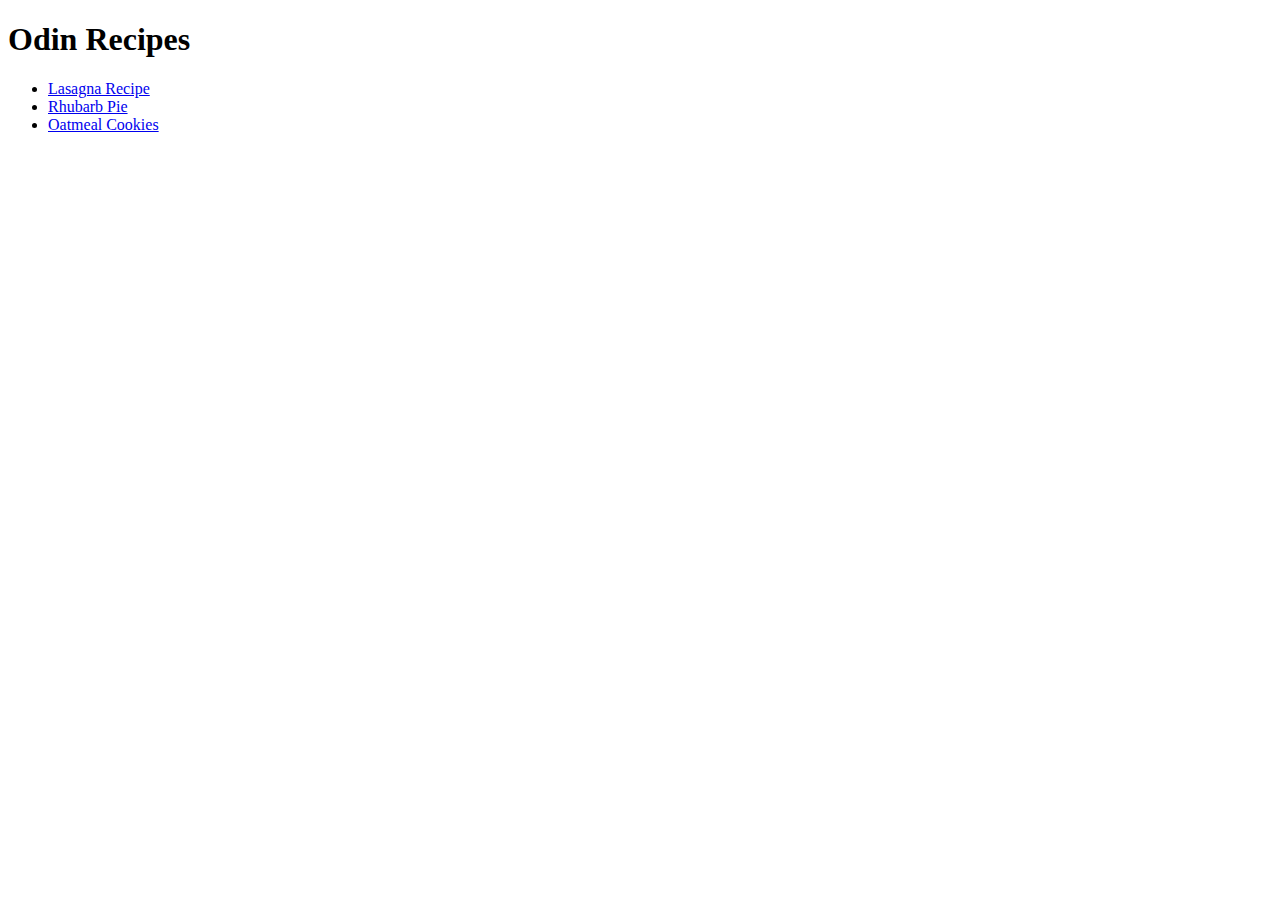
<file: index.html>
<!DOCTYPE html>
<html lang="en">
<head>
    <meta charset="UTF-8">
    <title>Odin Recipes</title>
</head>
<body>
    <p><h1>Odin Recipes</h1></p>

    <ul>
        <li><a href="./recipes/lasagna.html">Lasagna Recipe</a></li>
        <li><a href="./recipes/rhubarb_pie.html">Rhubarb Pie</a></li>
        <li><a href="./recipes/oatmeal_cookies.html">Oatmeal Cookies</a></li>
    </ul>
        
</body>
</html>
</file>
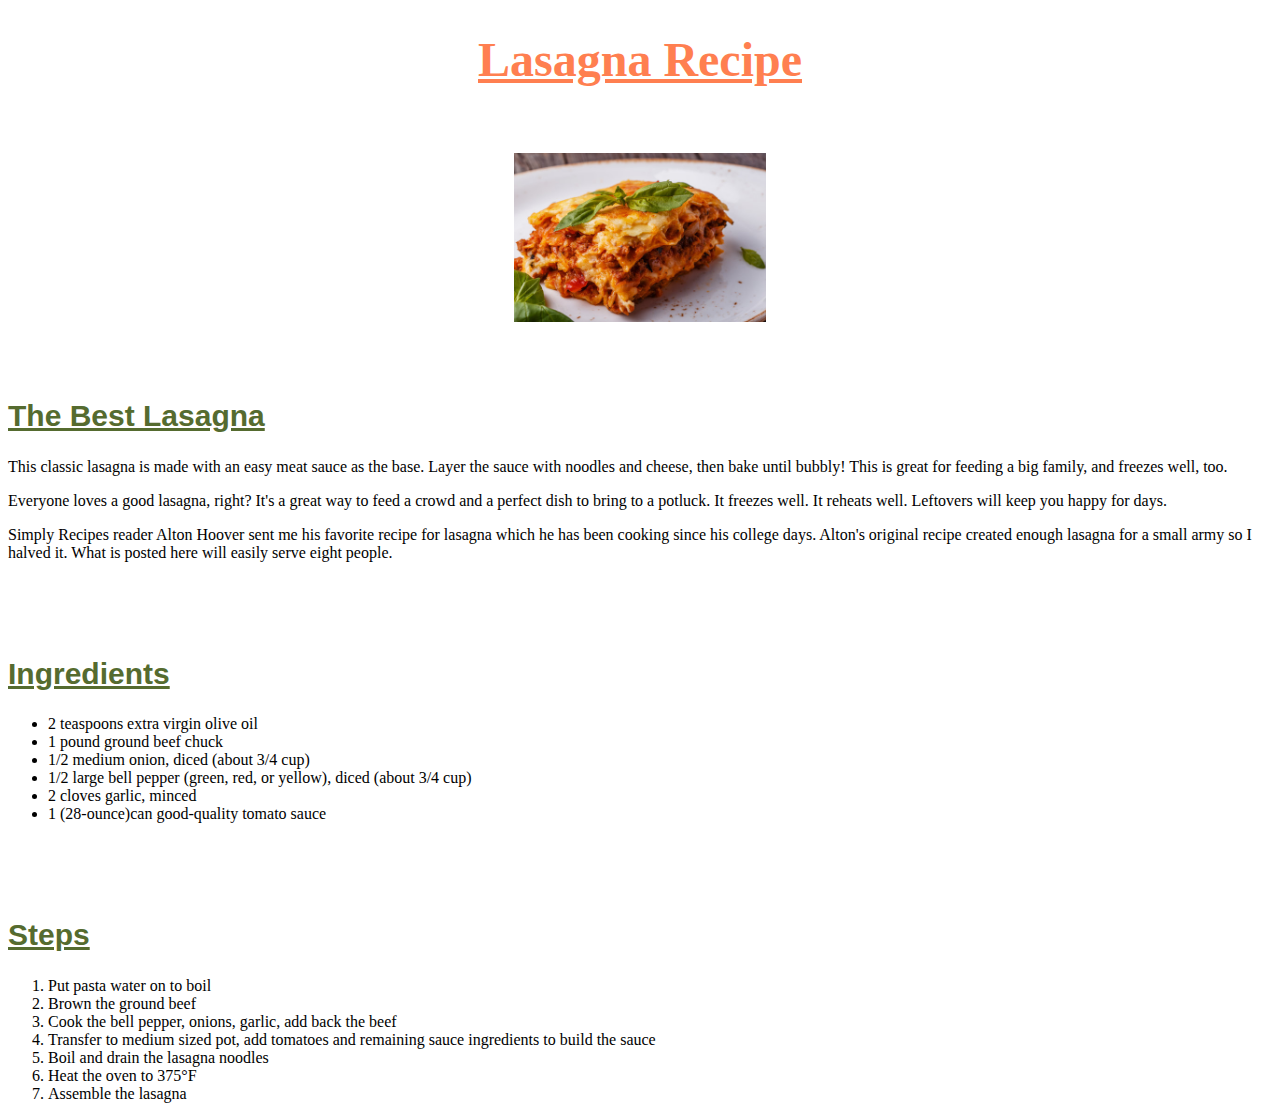
<file: recipes/lasagna.html>
<!DOCTYPE html>
<html lang="en">
<head>
    <meta charset="UTF-8">
    <title>Lasagna</title>
    <link rel="stylesheet" href="lasagna_style.css">
</head>
<body>
    <p><h1 class="mainheading">Lasagna Recipe</h1></p> <br>

    <p><img src="lasagna.jpg" alt="Lasagna Image"></p> <br> <br>

    <p><h2 class="subheading">The Best Lasagna</h2></p>

    <p>This classic lasagna is made with an easy meat sauce as the base. Layer the sauce with noodles and cheese, then bake until bubbly! This is great for feeding a big family, and freezes well, too.</p>

    <p>Everyone loves a good lasagna, right? It's a great way to feed a crowd and a perfect dish to bring to a potluck. It freezes well. It reheats well. Leftovers will keep you happy for days. </p>

    <p>Simply Recipes reader Alton Hoover sent me his favorite recipe for lasagna which he has been cooking since his college days. Alton's original recipe created enough lasagna for a small army so I halved it. What is posted here will easily serve eight people. </p>

    <br> <br> <br>

    <p><h2 class="subheading">Ingredients</h2></p>

    <ul>
        <li>2 teaspoons extra virgin olive oil</li>
        <li>1 pound ground beef chuck</li>
        <li>1/2 medium onion, diced (about 3/4 cup)</li>
        <li>1/2 large bell pepper (green, red, or yellow), diced (about 3/4 cup)</li>
        <li>2 cloves garlic, minced</li>
        <li>1 (28-ounce)can good-quality tomato sauce </li>
    </ul>

    <br> <br> <br>

    <p><h2 class="subheading">Steps</h2></p>

    <ol>
        <li>Put pasta water on to boil</li>
        <li>Brown the ground beef</li>
        <li>Cook the bell pepper, onions, garlic, add back the beef</li>
        <li>Transfer to medium sized pot, add tomatoes and remaining sauce ingredients to build the sauce</li>
        <li>Boil and drain the lasagna noodles</li>
        <li>Heat the oven to 375°F</li>
        <li>Assemble the lasagna</li>
    </ol>


</body>
</html>
</file>
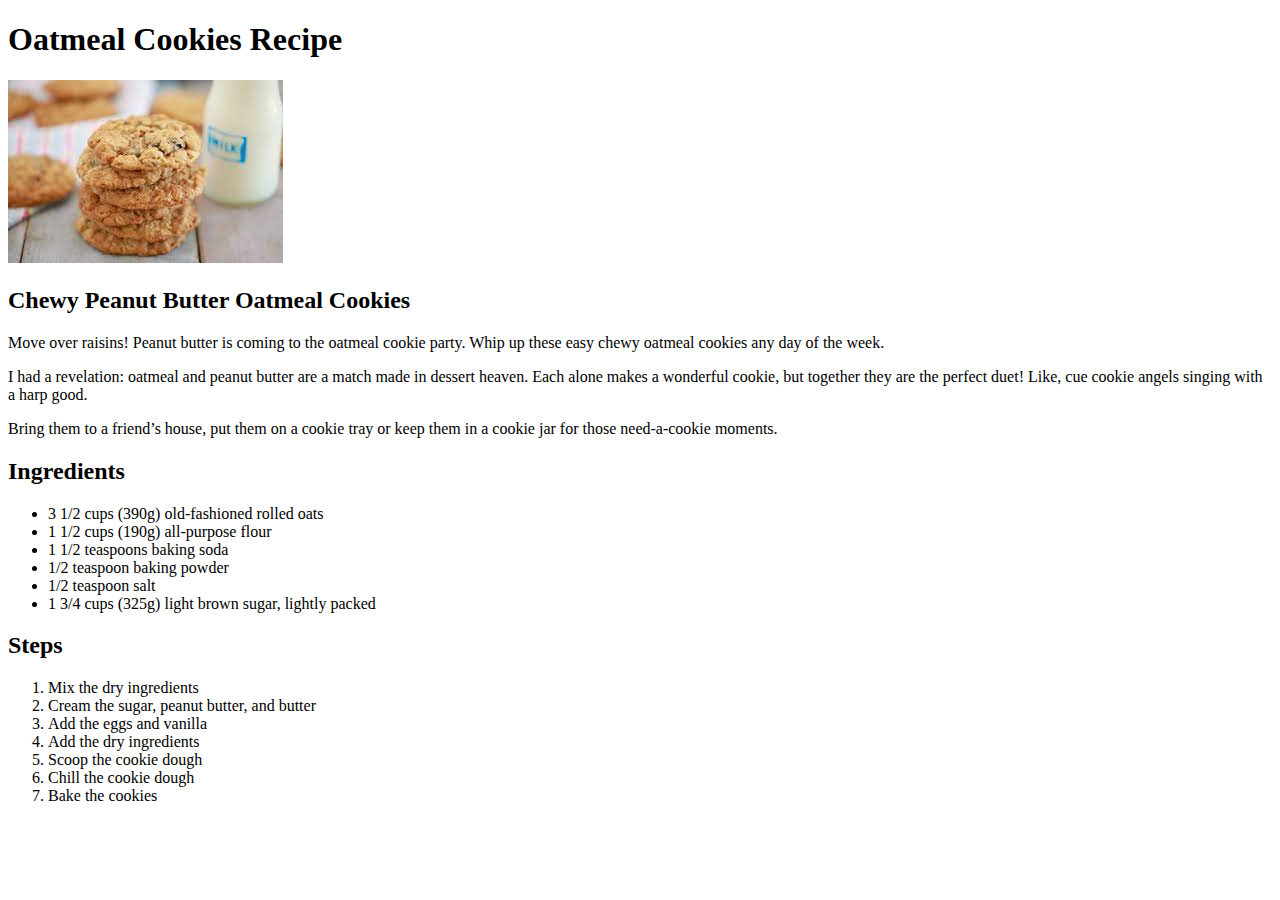
<file: recipes/oatmeal_cookies.html>
<!DOCTYPE html>
<html lang="en">
<head>
    <meta charset="UTF-8">
    <title>Oatmeal Cookies</title>
</head>
<body>
    <p><h1>Oatmeal Cookies Recipe</h1></p>

    <p><img src="oatmeal_cookies.jpg" alt="Oatmeal Cookies Image"></p>

    <p><h2>Chewy Peanut Butter Oatmeal Cookies</h2></p>

    <p>Move over raisins! Peanut butter is coming to the oatmeal cookie party. Whip up these easy chewy oatmeal cookies any day of the week.</p>

    <p>I had a revelation: oatmeal and peanut butter are a match made in dessert heaven. Each alone makes a wonderful cookie, but together they are the perfect duet! Like, cue cookie angels singing with a harp good.</p>

    <p>Bring them to a friend’s house, put them on a cookie tray or keep them in a cookie jar for those need-a-cookie moments.</p>

    <p><h2>Ingredients</h2></p>

    <ul>
        <li>3 1/2 cups (390g) old-fashioned rolled oats</li>
        <li>1 1/2 cups (190g) all-purpose flour</li>
        <li>1 1/2 teaspoons baking soda</li>
        <li>1/2 teaspoon baking powder</li>
        <li>1/2 teaspoon salt</li>
        <li>1 3/4 cups (325g) light brown sugar, lightly packed</li>
    </ul>

    <p><h2>Steps</h2></p>

    <ol>
        <li>Mix the dry ingredients</li>
        <li>Cream the sugar, peanut butter, and butter</li>
        <li>Add the eggs and vanilla</li>
        <li>Add the dry ingredients</li>
        <li>Scoop the cookie dough</li>
        <li>Chill the cookie dough</li>
        <li>Bake the cookies</li>
    </ol>


</body>
</html>
</file>
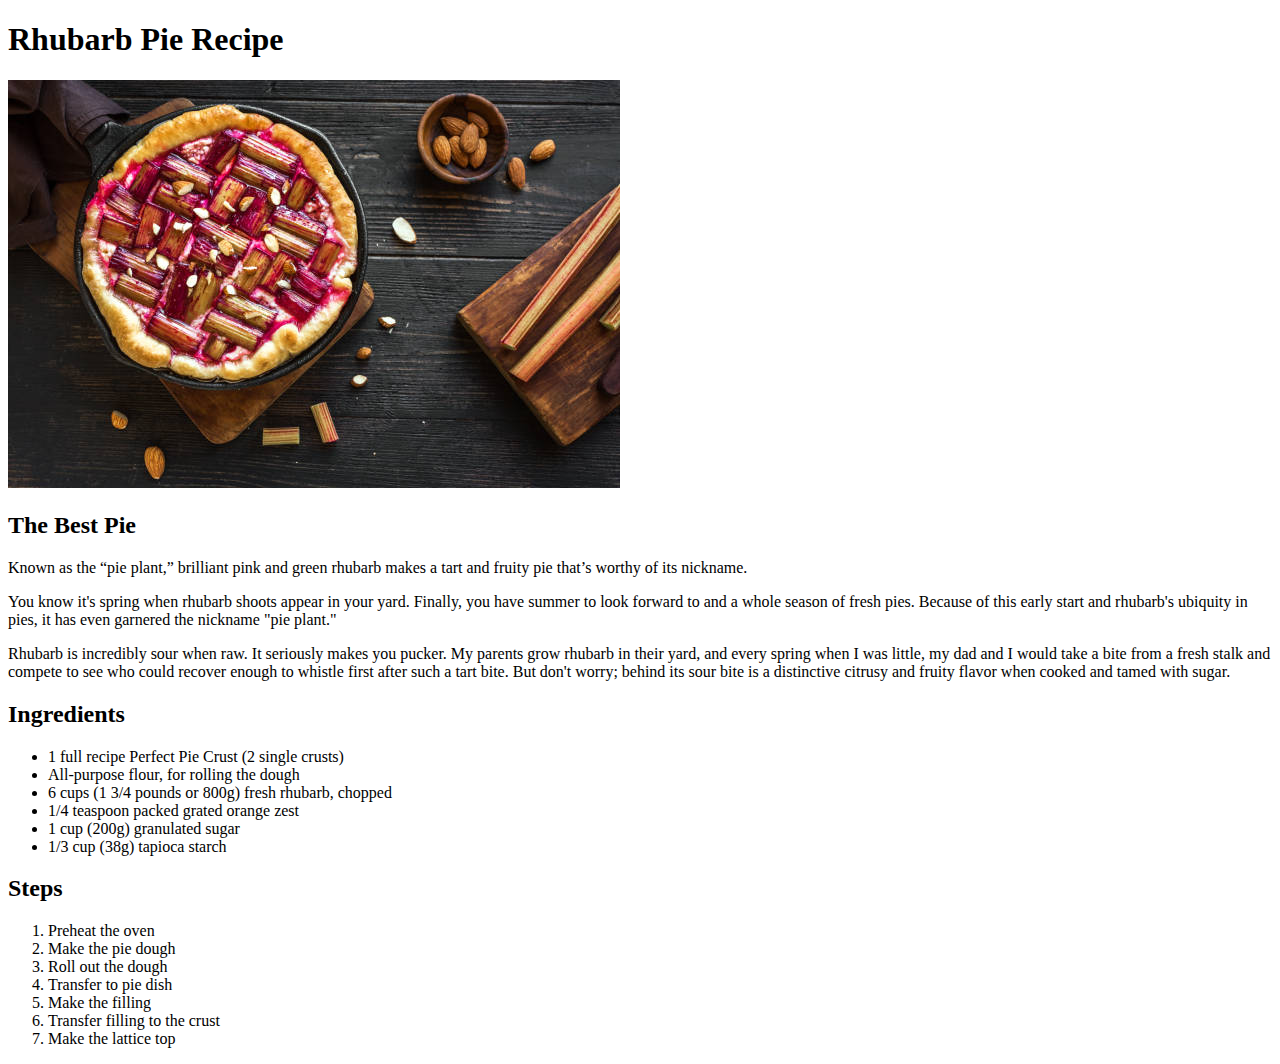
<file: recipes/rhubarb_pie.html>
<!DOCTYPE html>
<html lang="en">
<head>
    <meta charset="UTF-8">
    <title>Rhubarb Pie</title>
</head>
<body>
    <p><h1>Rhubarb Pie Recipe</h1></p>

    <p><img src="rhubarb_pie.jpg" alt="Rhubarb Pie Image"></p>

    <p><h2>The Best Pie</h2></p>

    <p>Known as the “pie plant,” brilliant pink and green rhubarb makes a tart and fruity pie that’s worthy of its nickname.</p>

    <p>You know it's spring when rhubarb shoots appear in your yard. Finally, you have summer to look forward to and a whole season of fresh pies. Because of this early start and rhubarb's ubiquity in pies, it has even garnered the nickname "pie plant." </p>

    <p>Rhubarb is incredibly sour when raw. It seriously makes you pucker. My parents grow rhubarb in their yard, and every spring when I was little, my dad and I would take a bite from a fresh stalk and compete to see who could recover enough to whistle first after such a tart bite. But don't worry; behind its sour bite is a distinctive citrusy and fruity flavor when cooked and tamed with sugar. </p>

    <p><h2>Ingredients</h2></p>

    <ul>
        <li>1 full recipe Perfect Pie Crust (2 single crusts)</li>
        <li>All-purpose flour, for rolling the dough</li>
        <li>6 cups (1 3/4 pounds or 800g) fresh rhubarb, chopped</li>
        <li>1/4 teaspoon packed grated orange zest </li>
        <li>1 cup (200g) granulated sugar</li>
        <li>1/3 cup (38g) tapioca starch</li>
    </ul>

    <p><h2>Steps</h2></p>

    <ol>
        <li>Preheat the oven</li>
        <li>Make the pie dough</li>
        <li>Roll out the dough</li>
        <li>Transfer to pie dish</li>
        <li>Make the filling</li>
        <li>Transfer filling to the crust</li>
        <li>Make the lattice top</li>
    </ol>


</body>
</html>
</file>
<file: recipes/lasagna_style.css>
.mainheading {
    text-align: center;
    font-family: "Times New Roman", sans-serif, Arial, Helvetica, sans-serif;
    color: coral;
    font-size: 48px;
    text-decoration: underline;
}

img {
    display: block;
    margin-left: auto;
    margin-right: auto;
    height: auto;
    width: 20%;
}

.subheading {
    font-family: 'Gill Sans', 'Gill Sans MT', Calibri, 'Trebuchet MS', sans-serif;
    font-size: 30px;
    color: darkolivegreen;
    text-decoration: underline;
}
</file>
